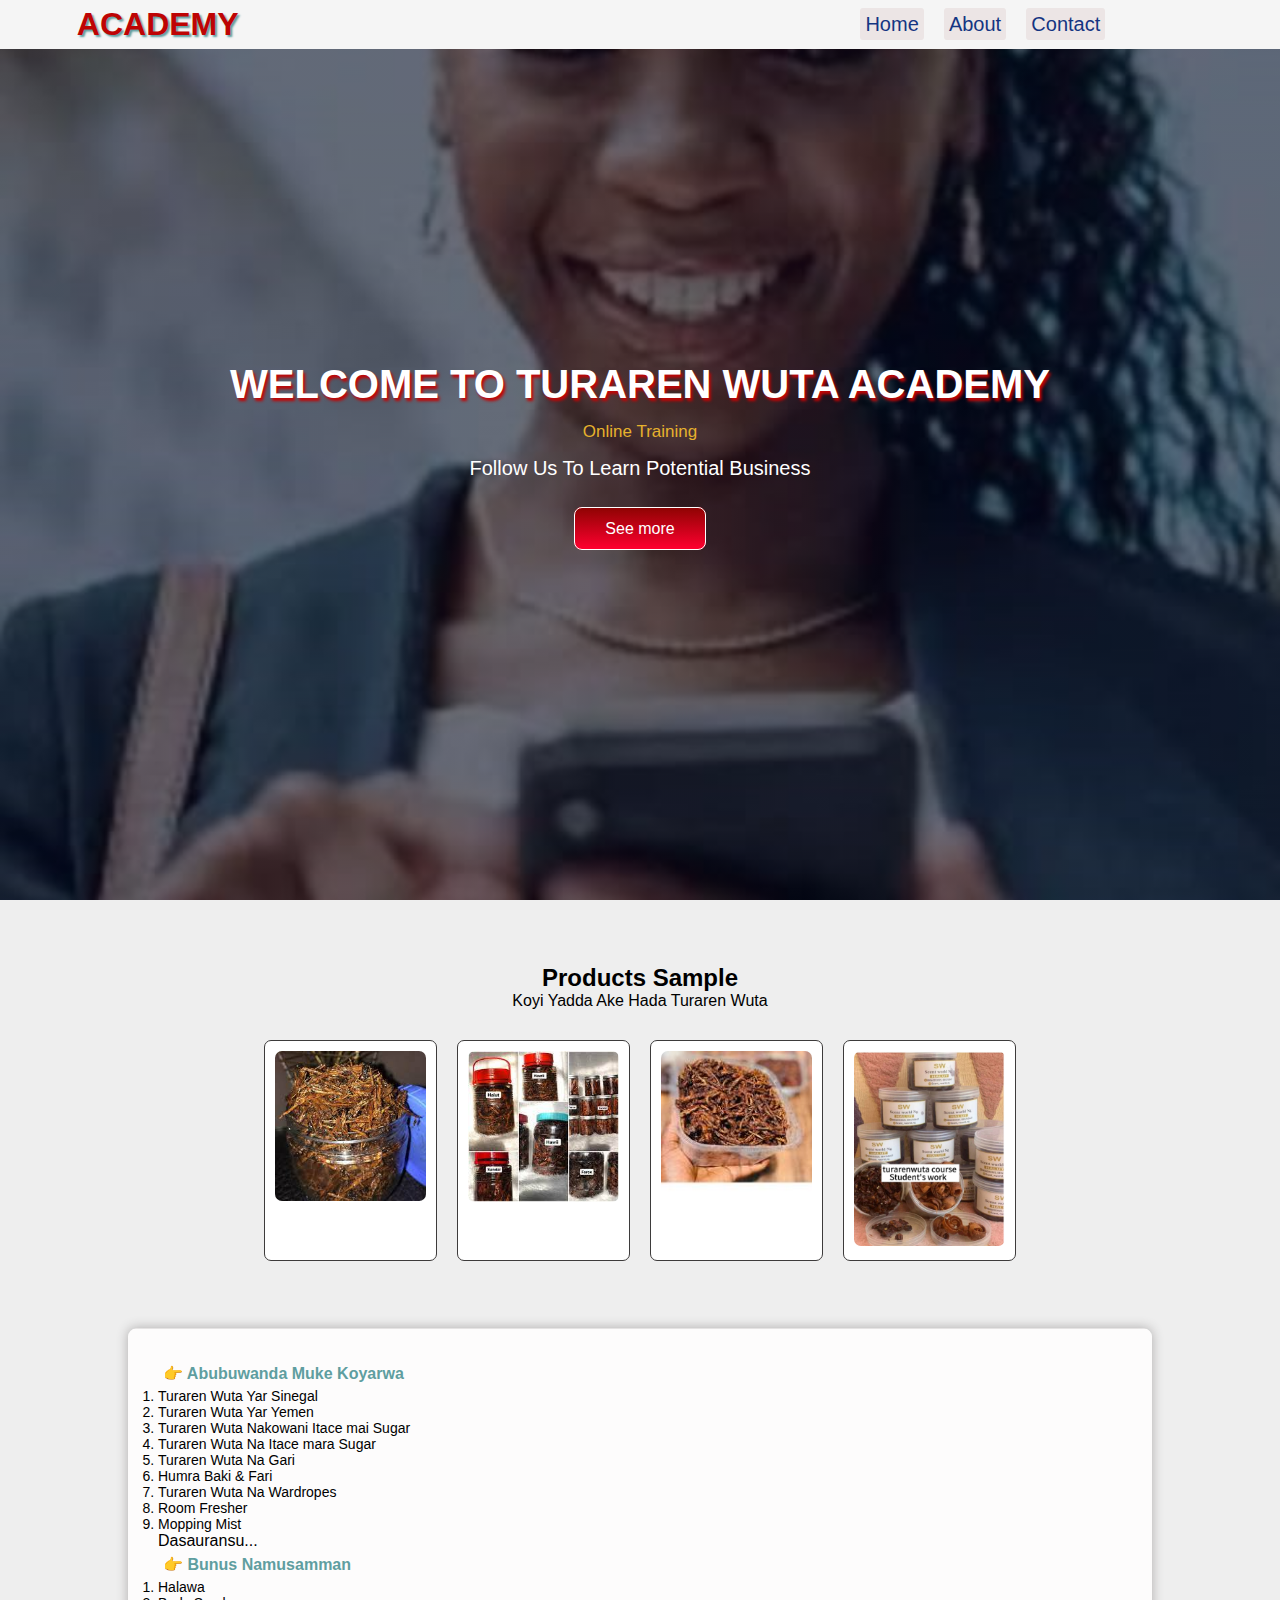
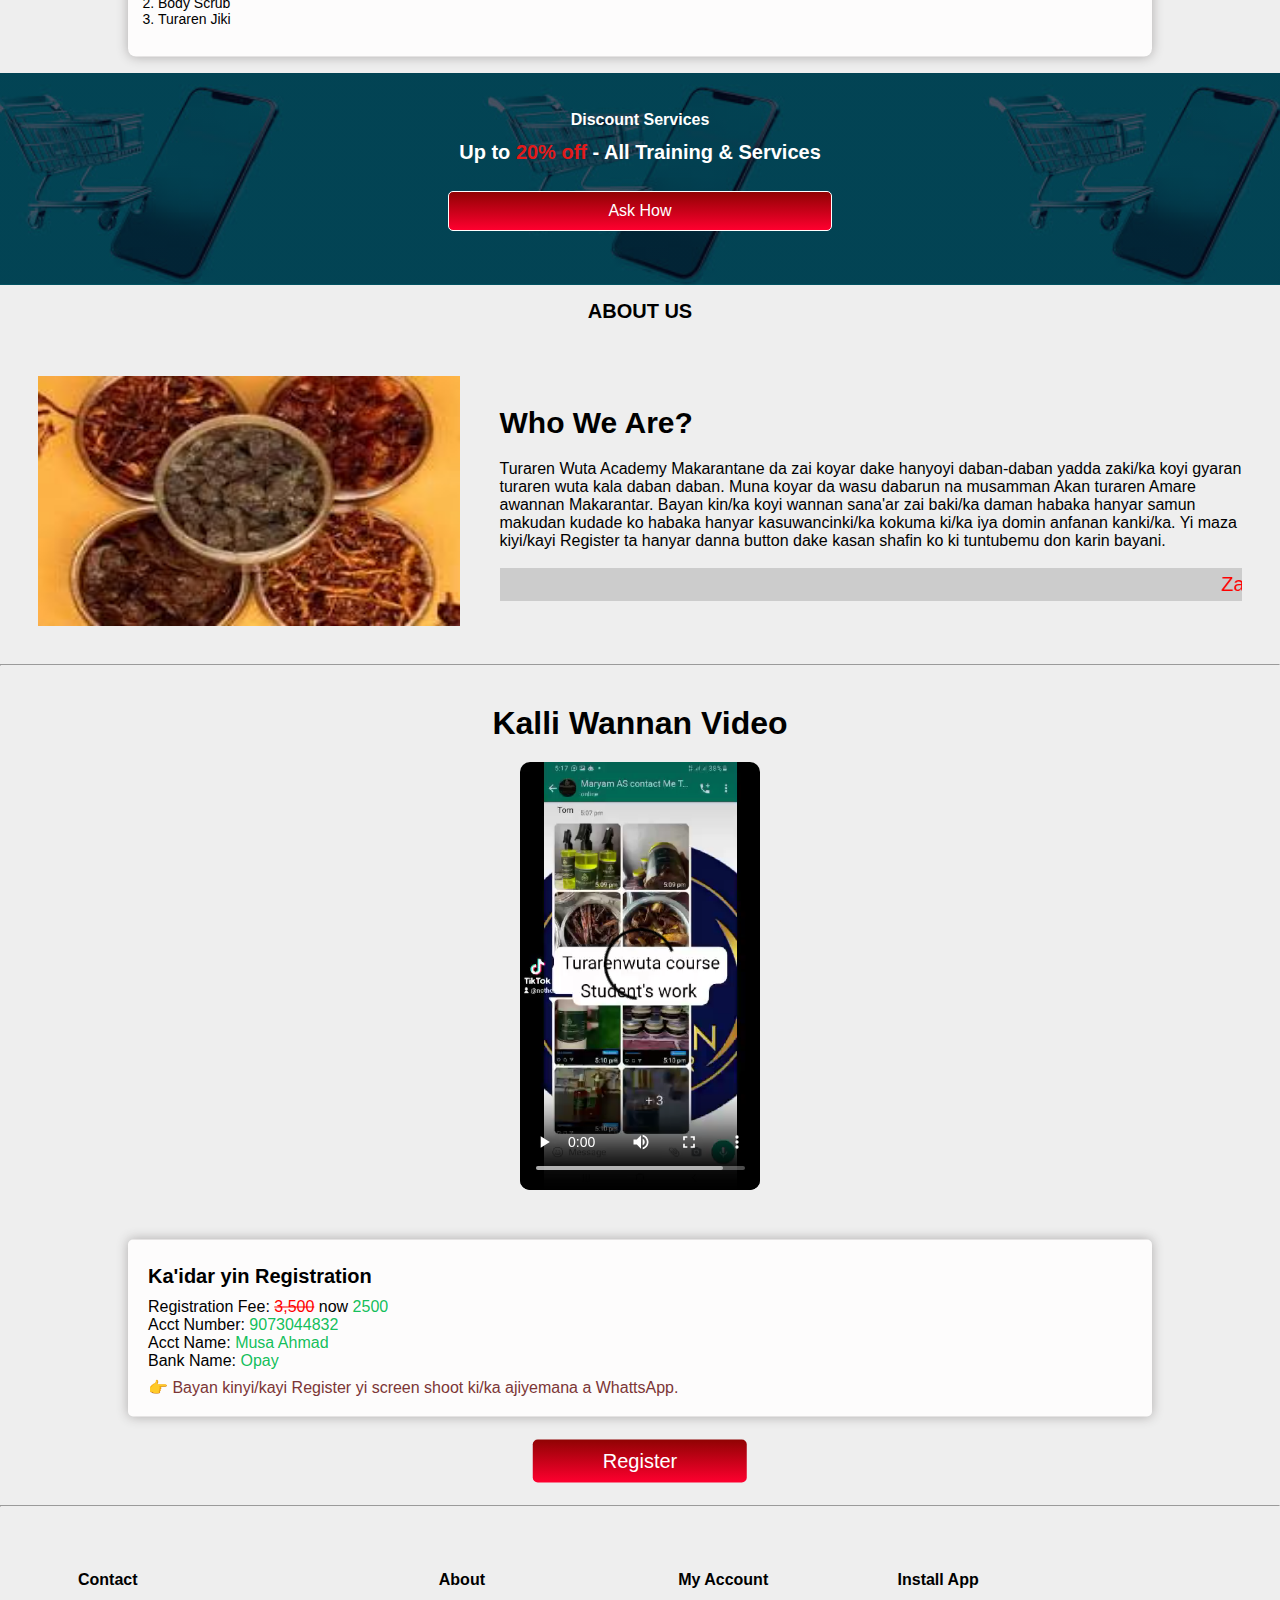
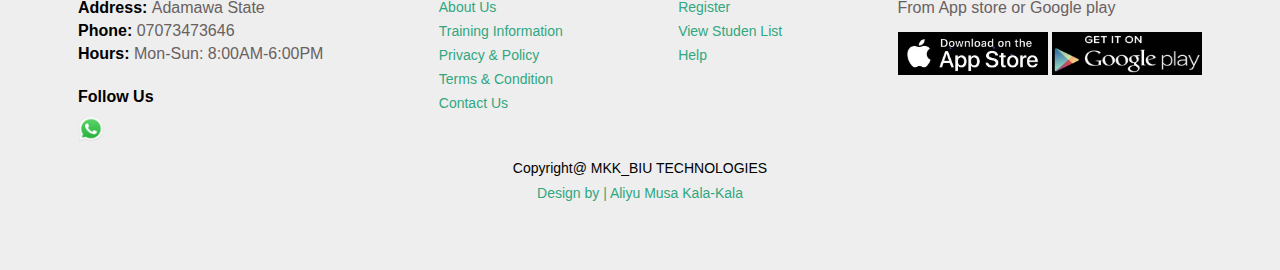
<file: index.html>
<!DOCTYPE html>
        <html lang="en">
        <head>
            <meta charset="UTF-8">
            <meta name="viewport" content="width=device-width, initial-scale=1.0">
            <title>Turaren Wuta Academy</title>

            <!----main--->
            <link rel="stylesheet" href="styles.css">

            <link rel="stylesheet" href="lod.css">

            <style>
              #register-btn{
                position: absolute;
                top: 75%;
                left: 50%;
                transform: translate(-50%, -50%);
                background: linear-gradient(rgb(144, 3, 3), rgb(255, 0, 47));
                text-decoration: none;
                color: #fff;
                padding: 10px 70px;
                border-radius: 5px;
                transition: 1s;
                font-size: 20px;
                animation-name: rg;
                animation-duration: .5s;
                animation-direction: alternate;
                animation-iteration-count: infinite;
              }

              @keyframes rg{
                0%{padding: 10px 70px;}
                25%{padding: 11px 72px;}
                50%{padding: 12px 74px;}
                100%{padding: 13px 76px;}
              }

              @media (max-width: 700px){
                #register-btn{
                  margin-bottom: 20px;
                  
                }
            
              .regdetails span{
                display: inline-block;
              }
              }

              .text-logo{
                color: hsl(0, 96%, 38%);
                text-shadow: 2px 2px 2px cadetblue;
              }

              .regdetails{
                position: relative;
                top: 100%;
                left: 50%;
                transform: translate(-50%, -50%);
                width: 80%;
                box-shadow: 0px 0px 12px rgb(174, 172, 172);
                text-align: left;
                background-color: #fdfcfc;
                padding: 20px;
                border-radius: 5px;
                overflow: hidden;
                margin-top: 40px;
              }
              .regdetails h4{
                padding: 5px 0 10px 0;
                font-size: 20px;
              }
             
              .regdetails span{
               color: hsla(145, 93%, 38%, 0.963);
              }
              .mv{
                position: absolute;
                width: 100%;
                height: 90vh;
                background-color: transparent;
                margin-top: 45px;
                z-index: 100;
              }
            </style>
        
        </head>
        <body>
       

          <div id="preloader">
            <h4>Oline Turaren Wuta Academy</h4>
            <p>Please Wait...</p>
          </div>
       
          <section class="header">
            <div class="mv" id="rmv"></div>
      <nav>
     
        <h1 class="text-logo">ACADEMY</h1>
        <div class="nav-links" id="navbar">
          <span id="hide"><img src="close.png" alt=""></i></span>
            <ul>
              <li><a href="index.html">Home</a></li>
              <li><a href="#about" style="scroll-behavior: smooth;">About</a></li>
              <li><a href="#back">Contact</a></li>
            </ul>
        </div>
        <span id="show"><img src="nav1.jpeg" alt=""></span>   
      </nav>
        <div class="text-box">
          <h1>WELCOME TO TURAREN WUTA ACADEMY</h1>
          <span>Online Training</span>
          <p>Follow Us To Learn Potential Business</p>
          <a href="#about" class="hero-btn">See more</a>
      </div>

      </section>

            <section class="product1" id="padding">
                <h2 id="im">Products Sample</h2>
                <p>Koyi Yadda Ake Hada Turaren Wuta</p>
                <div class="pro-container">  
                  <div class="pro">
                      <img src="img/tr2.jfif" alt="" onclick="window.location.href='image1.html'">
                  </div>

                <div class="pro">
                    <img src="img/tr3.jfif" alt="" onclick="window.location.href='image2.html'">
                </div>

                <div class="pro">
                    <img src="img/tr8.jfif" alt="" onclick="window.location.href='image3.html'">
                </div>

                <div class="pro">
                    <img src="img/t3.jpg" alt="" onclick="window.location.href='image4.html'">  
                </div>

            </section>

            <section>
                  <div class="list">
                    <h3>&#128073 Abubuwanda Muke Koyarwa</h3>
                    <ol>
                      <li>Turaren Wuta Yar Sinegal</li>
                      <li>Turaren Wuta Yar Yemen</li>
                      <li>Turaren Wuta Nakowani Itace mai Sugar</li>
                      <li>Turaren Wuta Na Itace mara Sugar</li>
                      <li>Turaren Wuta Na Gari</li>
                      <li>Humra Baki & Fari</li>
                      <li>Turaren Wuta Na Wardropes</li>
                      <li>Room Fresher</li>
                      <li>Mopping Mist</li>
                      <p>Dasauransu...</p>
                      <h3>&#128073 Bunus Namusamman</h3>
                      <ol>
                        <li>Halawa</li>
                        <li>Body Scrub</li>
                        <li>Turaren Jiki</li>
                      </ul>
                    </ul>
                  </div>
            <section>

            </section>

        <section class="banner" id="section-margin">
          <h4>Discount Services</h4>
          <h2>Up to <span>20% off</span> - All Training & Services</h2>
          <a href="https://wa.me/+2349073044832" class="btns">Ask How</a>
        </section>

        <h5 style="text-align: center; margin: 15px; font-size: 20px;" id="about">ABOUT US</h5>

        <section id="abtpadding">
          <img src="./img/tr9.jfif" alt="">
          <div>
            <h2 >Who We Are?</h2>
            <p style="font-size: 16px;">Turaren Wuta Academy Makarantane da zai koyar dake hanyoyi daban-daban yadda zaki/ka koyi gyaran turaren wuta kala daban daban. Muna koyar da wasu dabarun na musamman Akan turaren Amare awannan Makarantar. Bayan kin/ka koyi wannan sana'ar zai baki/ka daman habaka hanyar samun makudan kudade ko habaka hanyar kasuwancinki/ka kokuma ki/ka iya domin anfanan kanki/ka. Yi maza kiyi/kayi Register ta hanyar danna button dake kasan shafin ko ki tuntubemu don karin bayani.
            
            </p>
            <br>
            <marquee bgcolor="#ccc" loop="-1" scrollamount="3" width="100%" style="color: red; padding: 5px; font-size: 20px;">Zaki/ka iya tuntubanmu kai tsaye ta wannan Lamban <span style="color: rgb(14, 202, 121); display: inline-block;">07073473646</span>  Don tattaunawa akan abunda bamusa a wannan shaifinba.</marquee>
          </div>
        </section>

    <hr>
        <section id="aboutvideo" class="vidpadding">
          <h1>Kalli Wannan Video</h1>
          <div class="video">
            <video src="./img/vidturare.mp4" controls loop ></video>
          </div>
          <br>
        </section>
       
   <br>
   <section style="position: relative;">
    <div class="regdetails" >
      <h4>Ka'idar yin Registration</h4>
      <p>Registration Fee: <span style="color: red; text-decoration: line-through;">3,500</span> now <span>2500</span></p> 
      <p>Acct Number: <span>9073044832</span></p> 
      <p>Acct Name: <span>Musa Ahmad</span></p> 
      <p>Bank Name: <span>Opay</span></p>
      <p style="color:rgb(124, 54, 54); padding-top: 8px;">&#128073 Bayan kinyi/kayi Register yi screen shoot ki/ka ajiyemana a WhattsApp.</p>
    </div>
    <a href="https://wa.me/+2349073044832" id="register-btn">Register</a>
  </section>
   <hr>
        <footer id="padding">
            <div class="col" id="back">
              <h4>Contact</h4>
              <p><strong>Address: </strong> Adamawa State</p>
              <p><strong>Phone: </strong> 07073473646 </p>
              <p><strong>Hours: </strong> Mon-Sun: 8:00AM-6:00PM</p>
              <div class="follow">
                <h4>Follow Us</h4>
                <div class="icon">
                  <a href="https://wa.me/+2349073044832"><img src="./icons/whatsapp-logo-app-png-4.png" alt=""></a>
                </div>
              </div>
            </div>

            <div class="col">
              <h4>About</h4>
              <a href="#about">About Us</a>
              <a href="not.html">Training Information</a>
              <a href="not.html">Privacy & Policy</a>
              <a href="not.html">Terms & Condition</a>
              <a href="https://wa.me/+2349073044832">Contact Us</a>
            </div>

            <div class="col">
              <h4>My Account</h4>
              <a href="https://wa.me/+2349073044832">Register</a>
              <a href="not.html">View Studen List</a>
              <a href="https://wa.me/+2349073044832">Help</a>
            </div>

            <div class="col install">
              <h4>Install App</h4>
              <p>From App store or Google play</p>
              <div class="row">
                <img src="./img/app-store.jpg" alt="" onclick="window.location.href='not.html'">
               <img src="./img/google-pla.jpg" alt="" height="43.5px" onclick="window.location.href='not.html'">
              </div>
              
            </div>
            <div class="copyright">
              <p>Copyright@ MKK_BIU TECHNOLOGIES <br> <a href="https://wa.me/+2348069075601">Design by | Aliyu Musa Kala-Kala</a></p>
            </div>
        </footer>

              <script>
                let navbar = document.getElementById("navbar");
                let hide = document.getElementById("hide");
                let show = document.getElementById("show");
                let rmv = document.getElementById("rmv");
                


                show.onclick = ()=>{
                    navbar.style.right = "0";
                }

                hide.onclick = ()=>{
                    navbar.style.right= "-200px";
                }

                rmv.onclick = () =>{
                  navbar.style.right= "-200px";
                }
                    </script>


                       
                       <script src="https://code.jquery.com/jquery-3.4.1.min.js"></script>
                       <script src="https://cdn.jsdelivr.net/npm/bootstrap@5.0.0/dist/js/bootstrap.bundle.min.js"></script>
                       <script src="hk/lib/wow/wow.min.js"></script>
                       <script src="hk/lib/easing/easing.min.js"></script>
                       <script src="hk/lib/waypoints/waypoints.min.js"></script>
                       <script src="hk/lib/counterup/counterup.min.js"></script>
                       <script src="hk/lib/owlcarousel/owl.carousel.min.js"></script>
                       <script src="hk/lib/lightbox/js/lightbox.min.js"></script>

                      
                       <script src="hk/js/main.js"></script>
                       <script>
                        var loder = document.getElementById("preloader");
                        window.addEventListener("load", function(){
                          loder.style.display = "none";
                        })
                       </script>
        </body>
        </html>
</file>
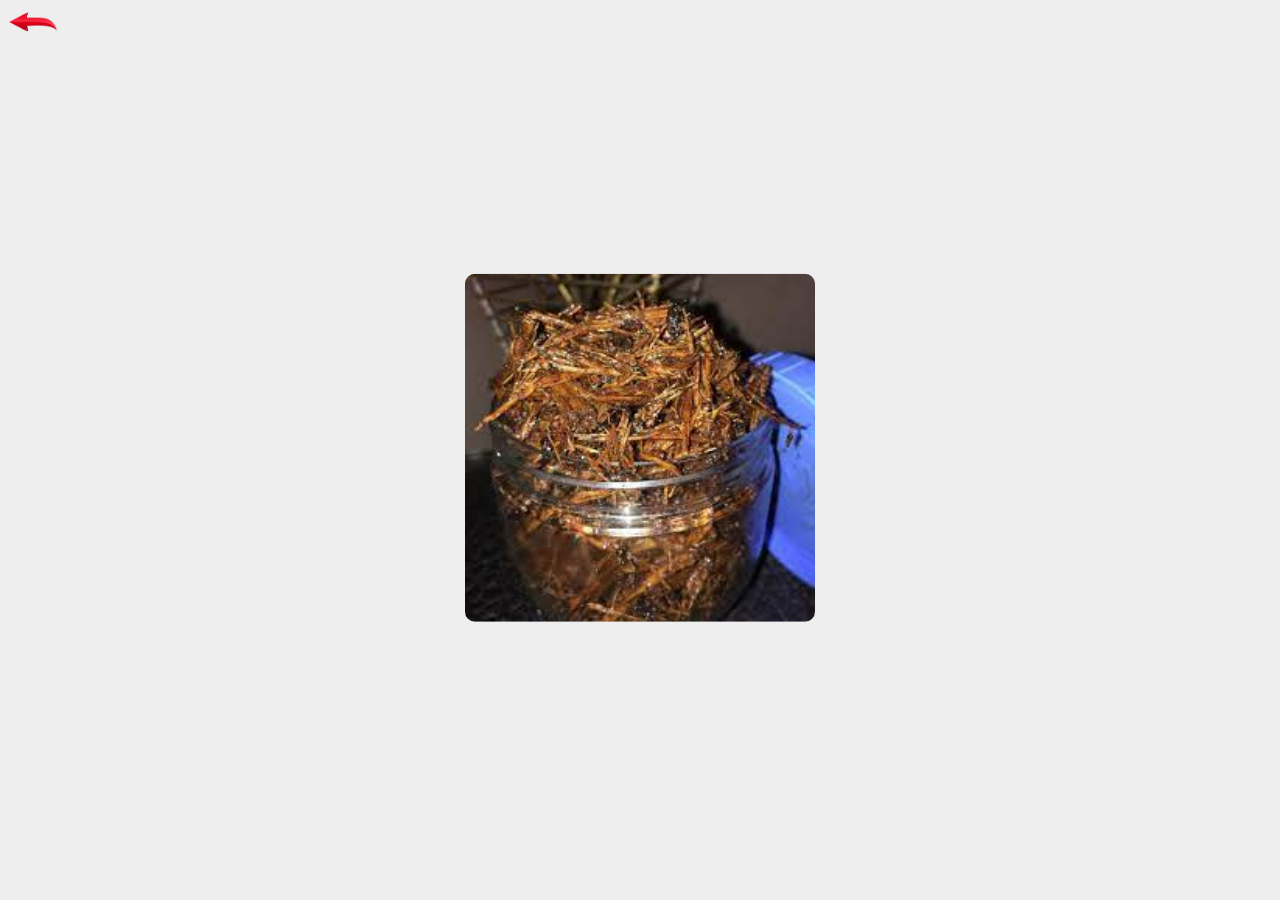
<file: image1.html>
<!DOCTYPE html>
<html lang="en">
<head>
    <meta charset="UTF-8">
    <meta name="viewport" content="width=device-width, initial-scale=1.0">
    <title>image1</title>
    <style>
        .image1{
            position: absolute;
            top: 50%;
            left: 50%;
            transform: translate(-50%, -50%);
        }

        .image1 img{
            width: 350px;
            border-radius: 10px;
        }
        body{
            background-color: #eee;
            overflow: hidden;
        }
        .arrow{
            padding: 40px 0;
        }

        .arrow img{
            width: 50px;
        }
    </style>
</head>
<body>
    <a class="arrow" href="index.html#im"><img src="img/arrow.png" alt=""></a>
    <div class="image1">
        <img src="img/tr2.jfif" alt="">
    </div>
</body>
</html>
</file>
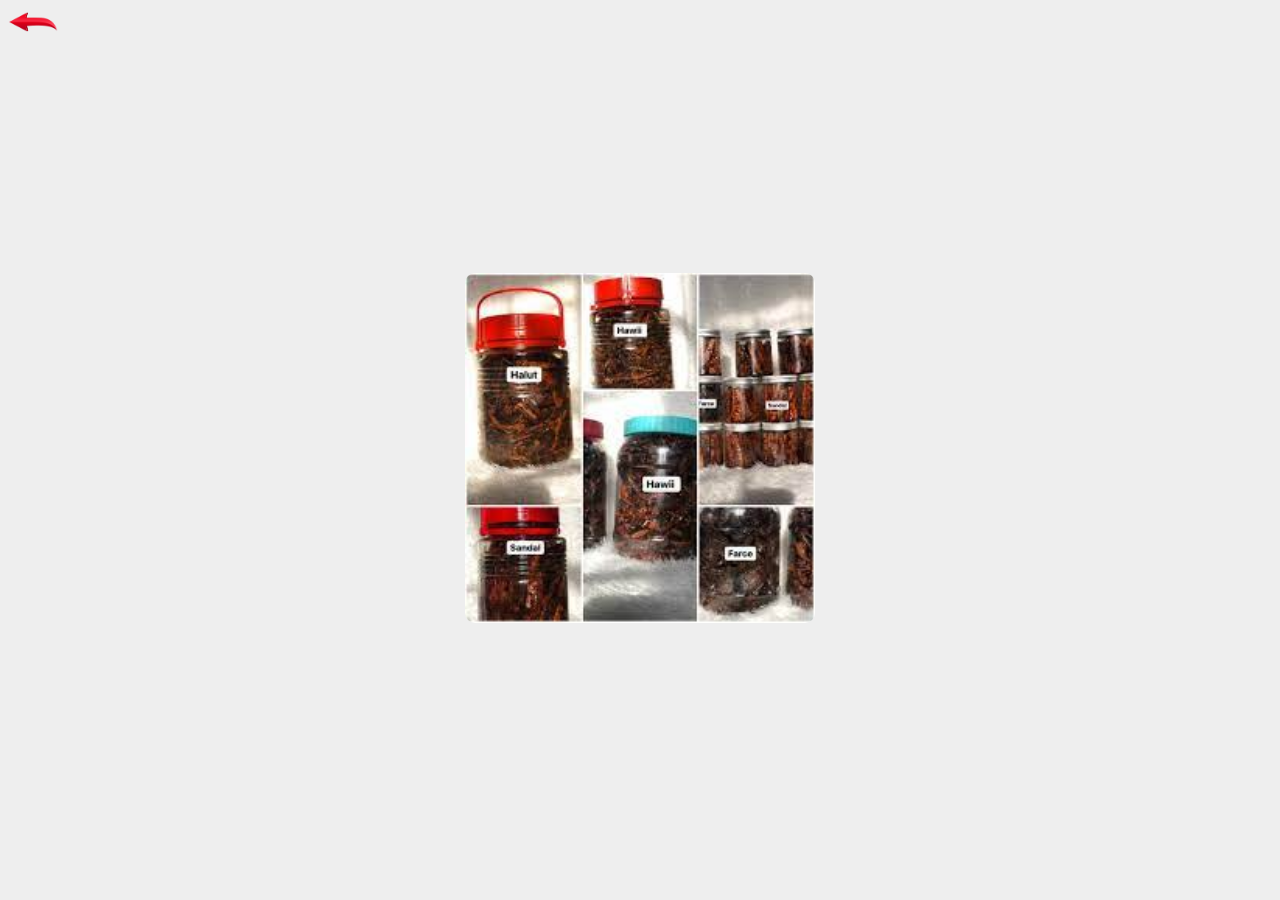
<file: image2.html>
<!DOCTYPE html>
<html lang="en">
<head>
    <meta charset="UTF-8">
    <meta name="viewport" content="width=device-width, initial-scale=1.0">
    <title>image1</title>
    <style>
        .image1{
            position: absolute;
            top: 50%;
            left: 50%;
            transform: translate(-50%, -50%);
        }

        .image1 img{
            width: 350px;
            border-radius: 10px;
        }
        body{
            background-color: #eee;
            overflow: hidden;
        }
        .arrow{
            padding: 40px 0;
        }

        .arrow img{
            width: 50px;
        }
    </style>
</head>
<body>
    <a class="arrow" href="index.html#im"><img src="img/arrow.png" alt=""></a>
    <div class="image1">
        <img src="img/tr3.jfif" alt="">
    </div>
</body>
</html>
</file>
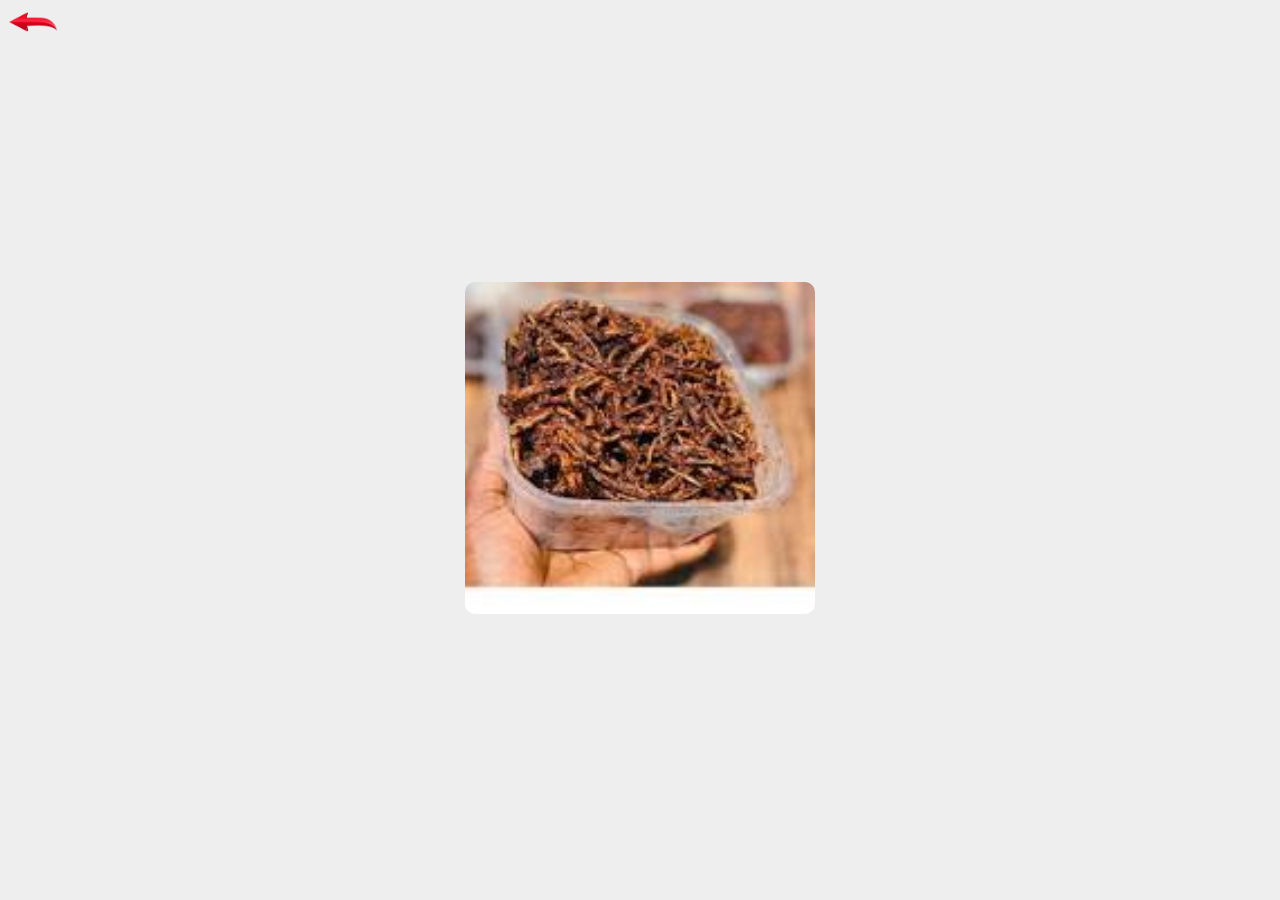
<file: image3.html>
<!DOCTYPE html>
<html lang="en">
<head>
    <meta charset="UTF-8">
    <meta name="viewport" content="width=device-width, initial-scale=1.0">
    <title>image1</title>
    <style>
        .image1{
            position: absolute;
            top: 50%;
            left: 50%;
            transform: translate(-50%, -50%);
        }

        .image1 img{
            width: 350px;
            border-radius: 10px;
        }
        body{
            background-color: #eee;
            overflow: hidden;
        }
        .arrow{
            padding: 40px 0;
        }

        .arrow img{
            width: 50px;
        }
    </style>
</head>
<body>
    <a class="arrow" href="index.html#im"><img src="img/arrow.png" alt=""></a>
    <div class="image1">
        <img src="img/tr8.jfif" alt="">
    </div>
</body>
</html>
</file>
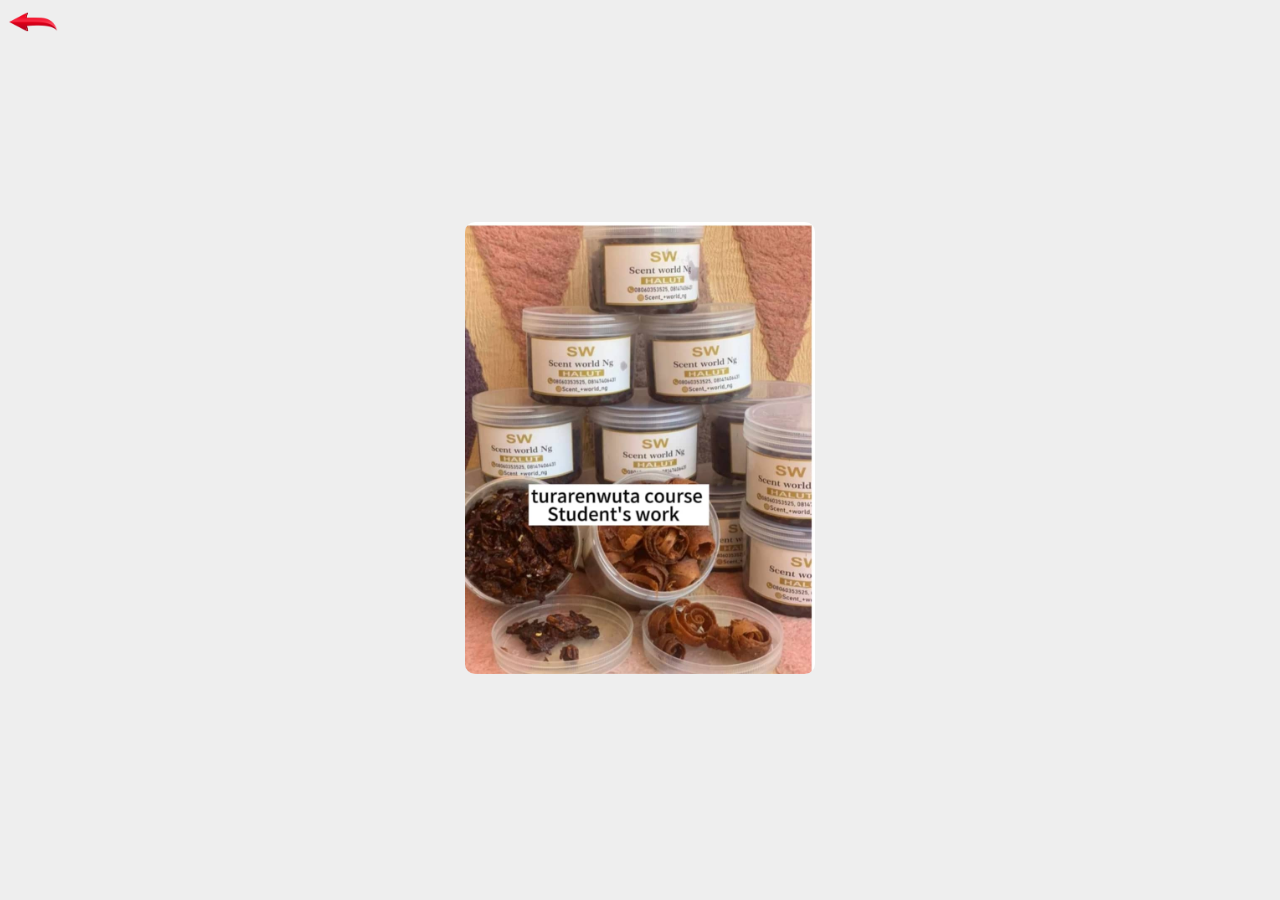
<file: image4.html>
<!DOCTYPE html>
<html lang="en">
<head>
    <meta charset="UTF-8">
    <meta name="viewport" content="width=device-width, initial-scale=1.0">
    <title>image1</title>
    <style>
        .image1{
            position: absolute;
            top: 50%;
            left: 50%;
            transform: translate(-50%, -50%);
        }

        .image1 img{
            width: 350px;
            border-radius: 10px;
        }
        body{
            background-color: #eee;
            overflow: hidden;
        }
        .arrow{
            padding: 40px 0;
        }

        .arrow img{
            width: 50px;
        }
    </style>
</head>
<body>
    <a class="arrow" href="index.html#im"><img src="img/arrow.png" alt=""></a>
    <div class="image1">
        <img src="img/t3.jpg" alt="">
    </div>
</body>
</html>
</file>
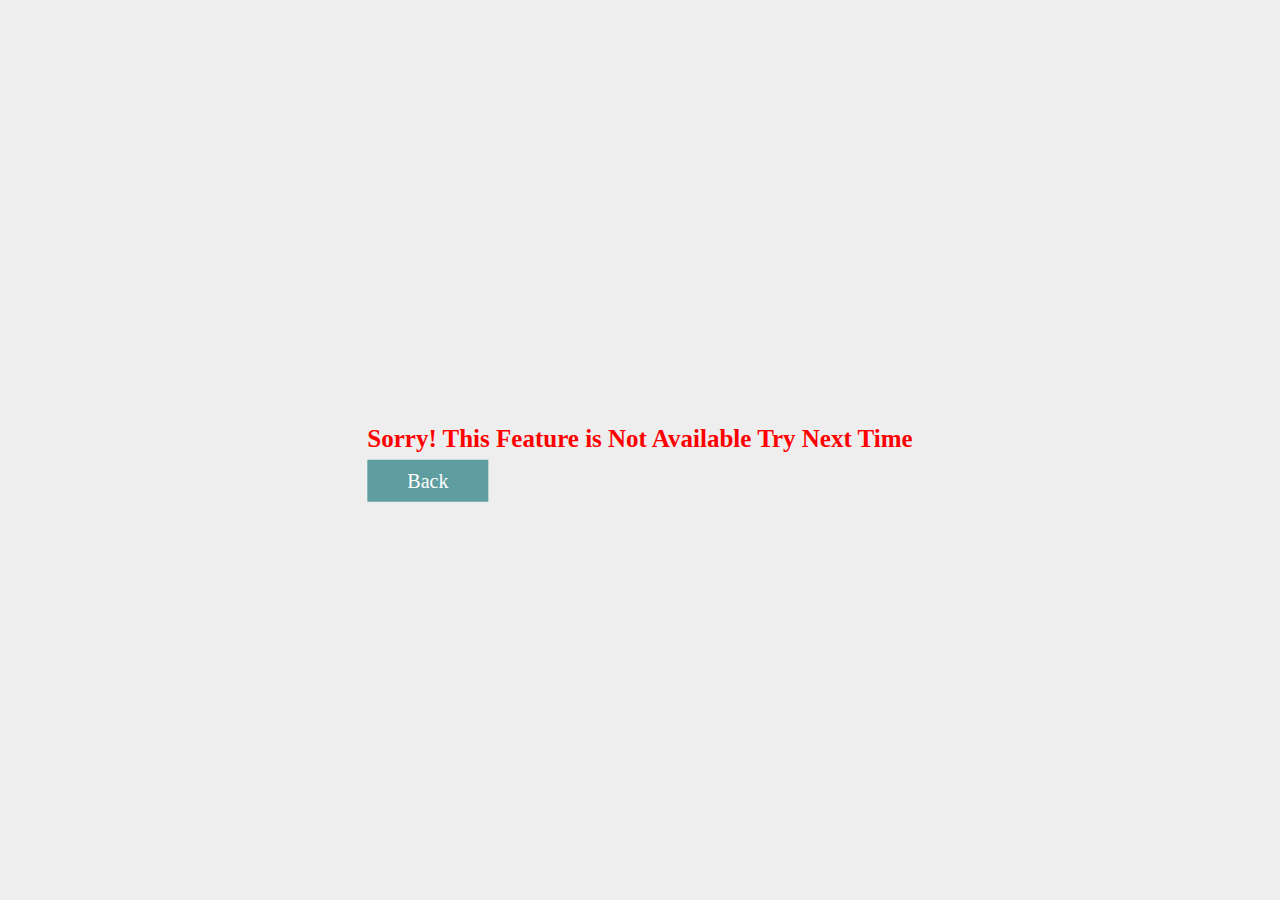
<file: not.html>
<!DOCTYPE html>
<html lang="en">
<head>
    <meta charset="UTF-8">
    <meta name="viewport" content="width=device-width, initial-scale=1.0">
    <title>Document</title>
    <style>
        body{
            background-color: #eee;
        }
        div{
            position: absolute;
            top: 50%;
            left: 50%;
            transform: translate(-50%, -50%);
        }
        a{
            text-align: center;
            background-color: cadetblue;
            color: #fff;
            padding: 10px 40px;
            margin: 15px 0;
            text-decoration: none;
            font-size: 20px;
        }
        h1{
            font-size: 25px;
            color: red;
        }
    </style>
</head>
<body>
    <div>
        <h1>Sorry! This Feature is Not Available Try Next Time</h1>
        <a href="index.html#back">Back</a>
    </div>
</body>
</html>
</file>
<file: styles.css>
* {
    margin: 0;
    padding: 0;
    box-sizing: border-box;
    font-family: Arial, Helvetica, sans-serif;
}
body{
    background-color: #eee;
}

html{
    scroll-behavior: smooth;
}
.header{
    width: 100%;
    height: 100vh;
    background: linear-gradient(rgba(4,9,30,0.6), rgba(4,9,30,0.6)), url(./img/Bg-Turare.jpg);
    background-repeat: repeat;
    background-position: center;
    background-size: cover;
    position: relative;
    overflow: hidden;
   
}

#padding{
    padding: 5%;
    /* background: #eee; */
}

#abtpadding{
    padding: 3%;
    /* background: #eee; */
}
.vidpadding{
    padding: 3%;
    /* background: #eee; */
}

#section-margin{
    margin:0;
}

nav img{
    width: 50px;
    border-radius: 50%;
    margin-top: 10px;
}


nav{
    display: flex;
    padding: 0 6%;
    align-items: center;
    justify-content: space-between;
    background: whitesmoke;
}
.nav-links{
    flex: 2;
    text-align: right;
    padding: 5px 8%;
}
.nav-links ul li{
    list-style: none;
    padding: 1% 1%;
    display: inline-block;
}
.nav-links ul li a{
    text-decoration: none;
    font-size: 20px;
    color: rgb(20, 53, 130);
    background-color: #ece5e5;
    padding: 5px;
    border-radius: 3px;
}

.nav-links ul li a:hover{
   background-color: #ece5e5;
   box-shadow: 0px 0px 15px 0px rgb(20, 53, 130);
   padding: 5px;
   border-radius: 3px;
   transition: .5s;
   color: rgb(196, 4, 4);
}
 

.text-box{
    width:90%;
    position: absolute;
    top: 50%;
    left: 50%;
    color: #fff;
    transform: translate(-50%, -50%);
    text-align: center;
    padding: 25px 0;
    
}
.text-box h1{
    padding-bottom: 15px;
    font-size: 40px;
    text-shadow: 2px 3px 3px rgb(196, 4, 4);
    animation-name: textbox;
    animation-duration: 2s;
    
}

@keyframes textbox{
    0%{
        font-size: 50px;
    }
    100%{
        font-size: 40px;
    }
}

.text-box span{
    font-size: 17px;
    color: rgb(230, 178, 45);
}
.text-box p{
    margin: 15px 0 40px;
    font-size: 20px;
}

.hero-btn{
    text-decoration: none;
    color: #fff;
    border-radius: 8px;
    border: 1px solid #fff;
    padding: 12px 30px;
    position: relative;
    background: linear-gradient(rgb(144, 3, 3), rgb(255, 0, 47));
    transition: 1s;
    animation-duration:  1s;
    animation-name: hbtn;
    animation-direction: alternate;
    animation-iteration-count: infinite;
}

@keyframes hbtn{
    0%{
        background: linear-gradient(rgb(144, 3, 3), rgb(255, 0, 47));
    }

    100%{
        background: linear-gradient(rgb(255, 0, 47), rgb(144, 3, 3));
    }

}

#hide{
    display: none;
}
#show{
    display: none;
}

@media(max-width: 700px){
    .text-box h1{
        font-size: 20px;
        line-height: 30px;
        animation-name: nnn;
        animation-duration: 2s;
    }
     @keyframes nnn{
        0%{
            font-size: 25px;
        }
        100%{
            font-size: 20px;
        }
     }

     .text-box p{
        margin: 10px 0 40px;
        font-size: 16px;
    }
 

    .nav-links{
        position: absolute;
        background: linear-gradient(rgb(255, 0, 47), rgb(144, 3, 3));
        height: 100vh;
        width: 200px;
        top: 0;
        right: -200px;
        z-index: 2;
        text-align: left;
        transition: .5s ease;
    }
    .nav-links ul li{
        display: block;
        padding: 3px 0;
      
    }

    .nav-links ul li a{
        font-size: 16px;
        color: #fff;
        background: transparent;
    }
    .nav-links ul{
        margin-top: 30%;
        padding-top: 5px;
    }
  
    span{
        display: block;

    }

    nav span img{
        width: 30px;
        background: #ffffff;
        border-radius: 50%;
    }
    
    #hide{
        display: block;
        height: 30px;
        line-height: 30px;
        position: absolute;
        left: 2px;
        margin-top: -12px;
    }
    #show{
        display: block;
    }

    #padding{
        padding-bottom: 10px;
    }

    .nav-links ul li::after{
        background-color: cadetblue;
    }

}

.product1{
    text-align: center;
    overflow: hidden;
}

.product1 .pro{
    width: 15%;
    min-width: 130px;
    padding: 10px 10px;
    border-radius: 7px;
    cursor: pointer;
    margin: 10px;
    background: #ffffff;
    position: relative;
    transition: 0.5s;
    border: 1px solid rgb(61, 59, 59);
}
.product1 .pro:hover{
    box-shadow: 0px 0px 15px 3px #bbb5b5;
    transform: scale(1.1);
}

.product1 .pro-container{
    display: flex;
    justify-content: center;
    padding-top: 20px;
    flex-wrap: wrap;
} 

.product1 .pro img{
    width: 100%;
    border-radius: 7px;
}

.list{
    position: relative;
    top: 50%;
    left: 50%;
    transform: translate(-50%, -5%);
    background-color: #fdfcfc;
    width: 80%;
    padding: 30px;
    margin-top: 10px;
    overflow: hidden;
    border-radius: 8px;
    box-shadow: 0px 0px 12px rgb(174, 172, 172);
}
.list h3{
text-wrap: nowrap;
padding: 5px;
font-size: 16px;
color: cadetblue;
}

.list ol li{
    font-size: 14px;
}

.banner{
    display: flex;
    flex-direction: column;
    justify-content: center;
    text-align: center;
    background: linear-gradient(rgba(3, 9, 33, 0.7), rgba(3, 9, 33, 0.7)), url(./img/shop/banner2.jfif);
    width: 100%;
    padding: 3% 0;
    background-position: center;
    background-size: contain;
}

.banner h4{
    color: #fff;
}
.banner h2{
    color: #fff;
    padding: 12px 0;
    font-size: 20px;
}


.banner span{
    color: #e21a1a;
}

.btns{
    text-decoration: none;
    background: linear-gradient(rgb(144, 3, 3), rgb(255, 0, 47));
    border: 1px solid #fff;
    border-radius: 5px;
    color: #fff;
    width: 30%;
    padding: 10px;
    position: relative;
    left: 35%;
    margin: 15px 0;
    font-size: 16px;
    transition: 1s;
    animation-name: hbtn;
    animation-duration: 1s;
    animation-direction: alternate;
    animation-iteration-count: infinite;
}

@keyframes hbtn{
    0%{
        background: linear-gradient(rgb(144, 3, 3), rgb(255, 0, 47));
    }

    100%{
        background: linear-gradient(rgb(255, 0, 47), rgb(144, 3, 3));
    }

}



/* ==============ABOUT=================*/


.about-text p{
    margin: 15px 0 40px;
    font-size: 14px;
}


#abtpadding{
    display: flex;
    align-items: center;
}
#abtpadding img{
    min-width: 35%;
    height: 250px;
}

#abtpadding div{
    padding-left: 40px;
}

#abtpadding h2{
    font-size: 30px;
    margin: 10px 0 20px 0;
}

#aboutvideo{
    text-align: center;
   
} 

#aboutvideo .video{
    width: 50%;
    margin: 20px auto 20px auto;
    
}

#aboutvideo .video video{
    width: 40%;
    border-radius: 10px;
}

@media(max-width: 700px){
    #abtpadding {
        flex-direction: column;
    }

    #abtpadding img {
      margin-bottom: 20px;
    }
    #abtpadding h2 {
        font-size: 30px;
    }

    #abtpadding div {
        padding-left: 0px;
    }

    #aboutvideo .video video{
        width: 100%;
        border-radius: 5px;
    } 
  
}

footer{
    display: flex;
    flex-wrap: wrap;
    justify-content: space-between;
}

footer .row img{
    width: 150px;
    cursor: pointer;
}
/* footer .col .pay-img{
    width: 200px;
    cursor: pointer;
} */

footer .col{
    display: flex;
    flex-direction: column;
    margin-bottom: 10px;
    align-items: flex-start;
    padding: 0 14px;
}

footer .col p{
    padding-bottom: 5px;
}

footer h4{
    font-size: 16px;
    padding-bottom: 10px;
}
footer strong{
    font-size: 16px;
    margin: 0 0 15px 0;
    color: black;
}
footer .col p{
    font-size: 16px;
    color: rgb(105, 97, 97);
   
}

footer a{
    font-size: 14px;
    text-decoration: none;
    margin-bottom: 8px;
    color: rgb(48, 167, 127);
}
footer a:hover{
    color: blue;
    text-decoration: underline;
}
footer .follow{
    margin-top: 20px;
}
footer .icon img{
    width: 30px;
    color: rgb(74, 17, 206);
    padding-right: 4px;
    cursor: pointer;
    display: inline;
} 
footer .icon a{
text-decoration: none;
}
footer .install .row{
    margin: 10px 0;
}

footer .copyright{
    width: 100%;
    text-align: center;

}
footer .copyright p{
    line-height: 25px;
    font-size: 14px;
}
</file>
<file: lod.css>
body{
    background-color: #eee;
}
#preloader{
    position: fixed;
    width: 100%;
    height: 100vh;
    background: #eee;
    z-index: 100;
}

#preloader h4{
 position: absolute;
 top: 40%;
 left: 50%;
 transform: translate(-50%, -50%);
 animation-name: lod;
 animation-duration: 1.5s;
 animation-direction: alternate;
 animation-iteration-count: infinite;
 text-wrap: nowrap;
}
#preloader p{
    position: absolute;
    top: 45%;
    left: 50%;
    transform: translate(-50%, -50%);
}

@keyframes lod{
    0%   {
        font-size: 16px;
    }
    25%  {
        font-size: 18px;
        color: hsla(7, 75%, 49%, 0.521);
    }
    50%  {
        font-size: 20px;
        color: cadetblue;
    }
    100% {
        font-size: 22px;
        color: goldenrod;
    }

}

#para{
    position: absolute;
    top: 45%;
    left: 50%;
    transform: translate(-50%, -50%);
    font-size: 20px;
}
</file>
